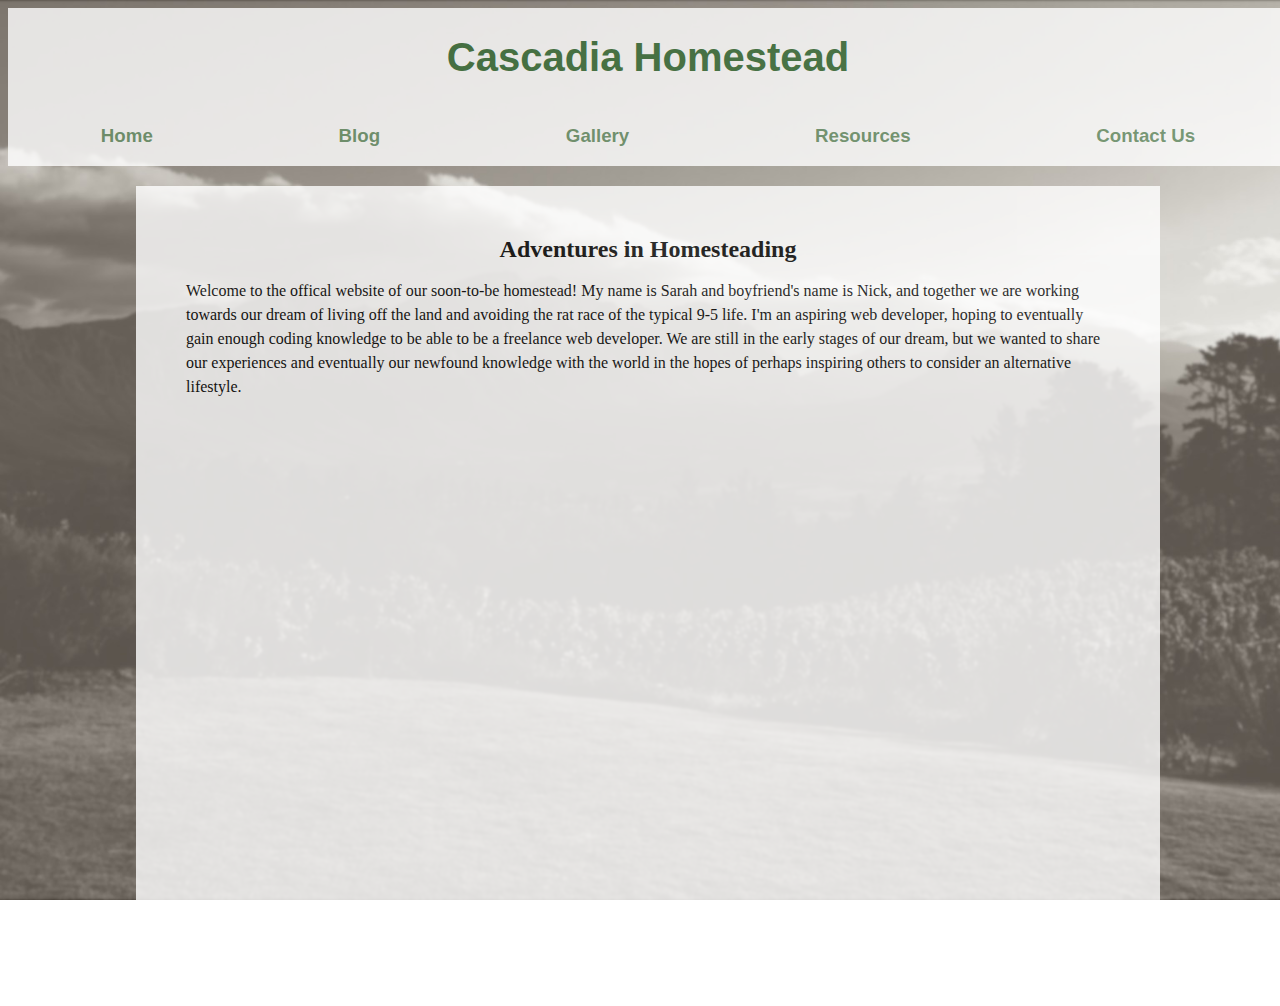
<file: index.html>
<!DOCTYPE html>
<html>
  <head>
    <meta charset="utf-8">
    <title></title>
    <link rel="stylesheet" type="text/css" href="style.css">
  </head>
  <body>
    <div class="header">
      <h1>Cascadia Homestead</h1>

      <div class="nav">
        <a href="index.html"><h3>Home</h3></a>
        <a href="html/blog.html"><h3>Blog</h3></a>
        <a href="html/gallery.html"><h3>Gallery</h3></a>
        <a href="html/resources.html"><h3>Resources</h3></a>
        <a href="html/contactus.html"><h3>Contact Us</h3></a>
      </div>

    </div>

    <main class = "main">
      <div class="about-us">
        <h2>Adventures in Homesteading</h2>
        <p>Welcome to the offical website of our soon-to-be homestead! My name is Sarah and boyfriend's name is Nick, and together we are working towards our dream of living off the land and avoiding the rat race of the typical 9-5 life. I'm an aspiring web developer, hoping to eventually gain enough coding knowledge to be able to be a freelance web developer. We are still in the early stages of our dream, but we wanted to share our experiences and eventually our newfound knowledge with the world in the hopes of perhaps inspiring others to consider an alternative lifestyle. </p>
      </div>



    </main>
    <script src=#></script>
  </body>
</html>
</file>
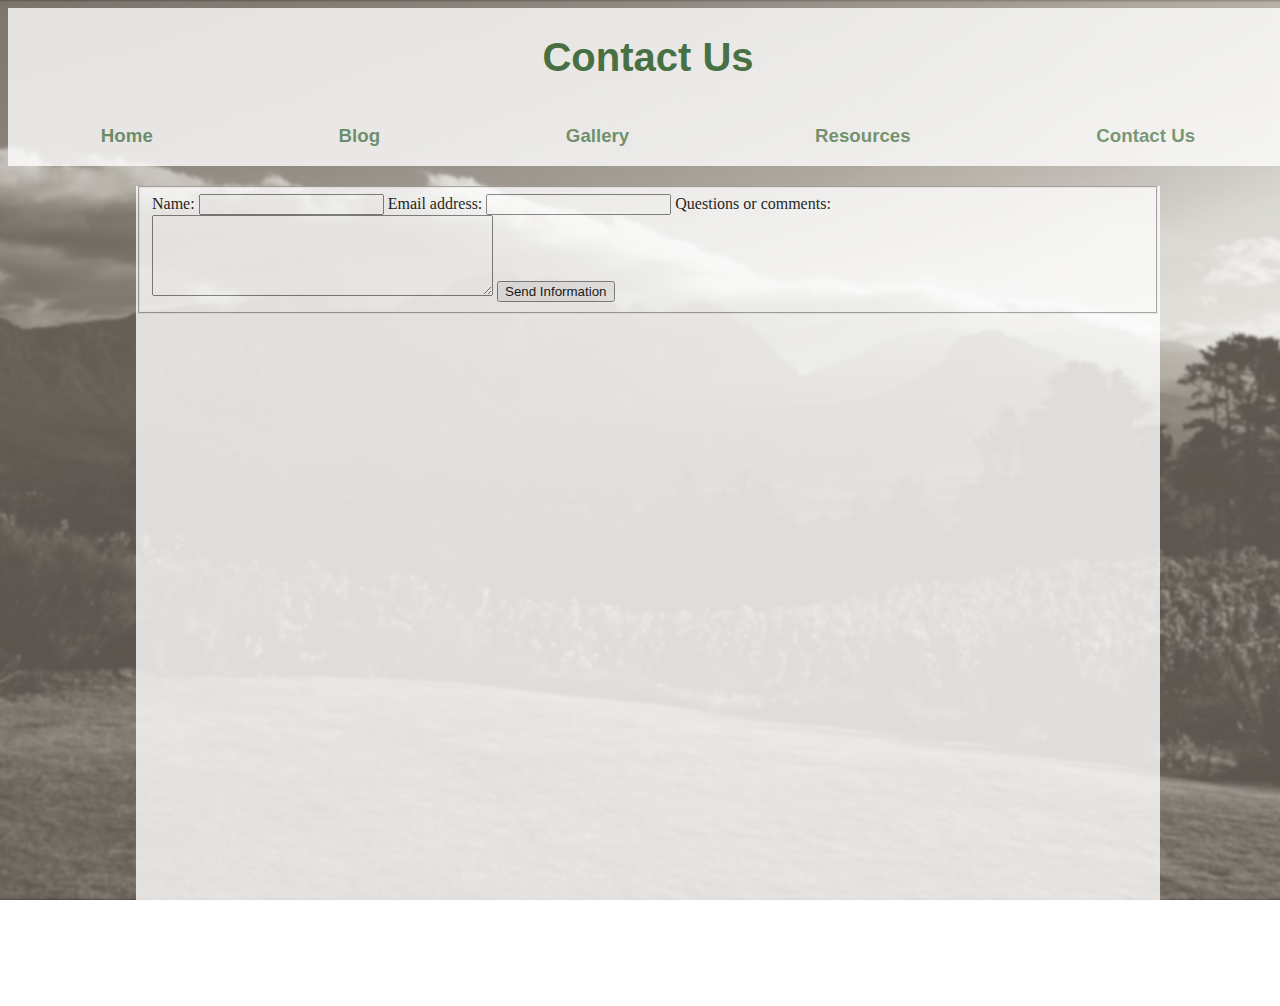
<file: html/contactus.html>
<!DOCTYPE html>
<html>
  <head>
    <meta charset="utf-8">
    <title></title>
    <link rel="stylesheet" type="text/css" href="../style.css">
  </head>
  <body>
    <div class="header">
      <h1>Contact Us</h1>

      <div class="nav">
        <a href="../index.html"><h3>Home</h3></a>
        <a href="blog.html"><h3>Blog</h3></a>
        <a href="gallery.html"><h3>Gallery</h3></a>
        <a href="resources.html"><h3>Resources</h3></a>
        <a href="contactus.html"><h3>Contact Us</h3></a>
      </div>
    </div>

    <main class = "main">
      <div class="form">
        <form id="saveallthethings" onsubmit='return saveOrRedo()' method="post">
          <fieldset>
            <div class="form-content">
              <label for="name" >Name:</label>
              <input name="name" type = "text">

              <label for="email">Email address:</label>
              <input name="email" type="text">

              <label for="comments">Questions or comments:</label>
              <textarea name="comments" cols = '40' rows = '5' type="text"></textarea>

              <button id='save-form-input' type="submit">Send Information</button>
            </div>
          </fieldset>
        </form>
      </div>



    </main>
    <script src="../js/contact.js"></script>
  </body>
</html>
</file>
<file: style.css>
html {
  background: url('images/background.jpg') no-repeat center center fixed;
  -webkit-background-size: cover;
  -moz-background-size: cover;
  -o-background-size: cover;
  background-size: cover;
}

body {
  width: 100%;
  height: 100%;
}

.main {
  width: 80%;
  height: 800px;
  background-color: white;
  opacity: .8;
  display: flex;
  flex-direction: column;
  /*justify-content: center;*/
  margin: 20px auto;
}

.about-us {
  margin: 50px;
  display: flex;
  flex-direction: column;
  justify-content: center;
}

h2 {
  margin: auto;
}

p {
  line-height: 1.5em;
}

.header {
  display: flex;
  flex-direction: column;
  text-align: center;
  background-color: white;
  opacity: .8;
}

.nav {
  display: flex;
  flex-direction: row;
  justify-content: space-around;
}

a {
  text-decoration: none;
  font-family: sans-serif;
  color: rgba(51, 106, 50, 0.76);
}

a:hover {
  color: rgb(32, 68, 31);
}

h1 {
  font-family: sans-serif;
  color: rgb(52, 106, 51);
  font-size: 40px;
}

/*styling for contactus.html*/
</file>
